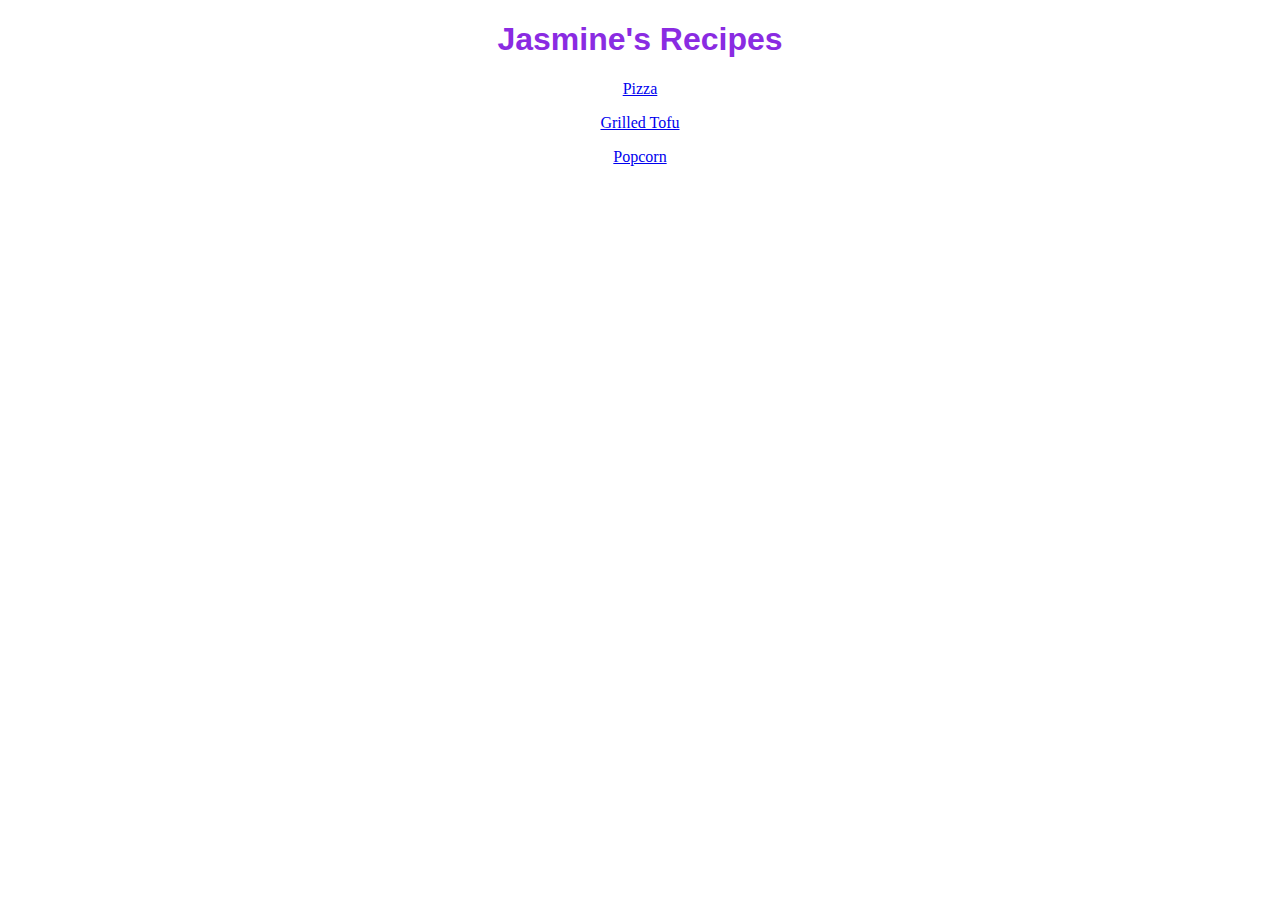
<file: index.html>
<!DOCTYPE html>
<html lang="en">
    <head>
        <meta charset="utf-8">
        <title>Jasmine's Recipes</title>
        <link rel="stylesheet" href="styles.css">
    </head>
    <body class="body_main">
        <h1 class="h1_main">Jasmine's Recipes</h1>
        <a href="Recipes/Pizza.html">Pizza</a>
        <p><a href="Recipes/Grilled-Tofu.html">Grilled Tofu</a></p>
        <p><a href="Recipes/Popcorn.html">Popcorn</a></p>
    </body>
</html>
</file>
<file: styles.css>
.body_main {
    text-align: center;
}
.h1_main {
    color:blueviolet;
    font-family: Arial, Helvetica, sans-serif;
}
</file>
